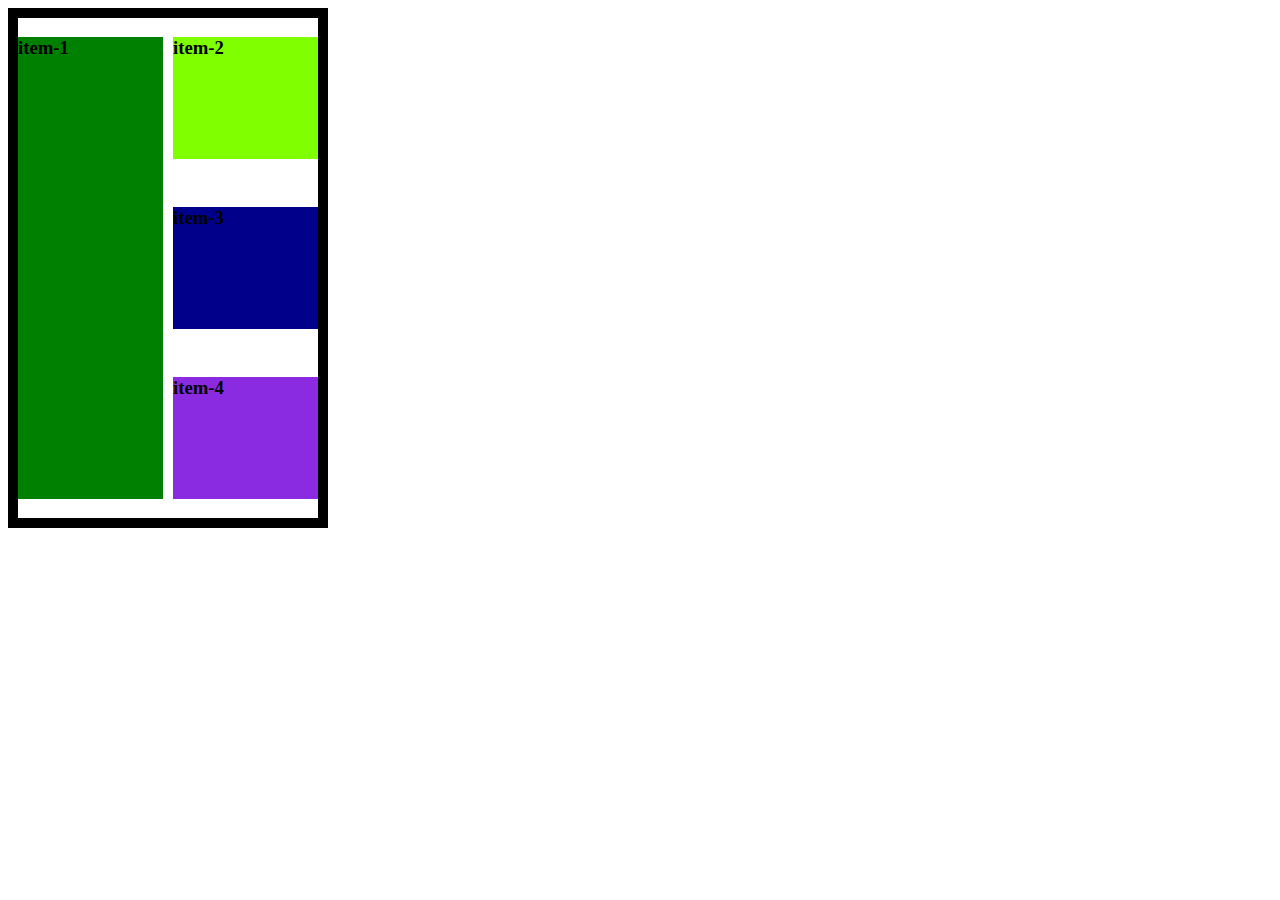
<file: grid/index.html>
<!DOCTYPE html>
<html lang="en">
<head>
    <meta charset="UTF-8">
    <meta name="viewport" content="width=device-width, initial-scale=1.0">
    <title>Document</title>
    <link rel="stylesheet" href="./style.css">
</head>
<body>
    <div class="container"> 
    <h3 class="a">item-1</h3>
    <h3 class="b">item-2</h3>
    <h3 class="c">item-3</h3>
    <h3 class="d">item-4</h3>
    

    </div>
</body>
</html>
</file>
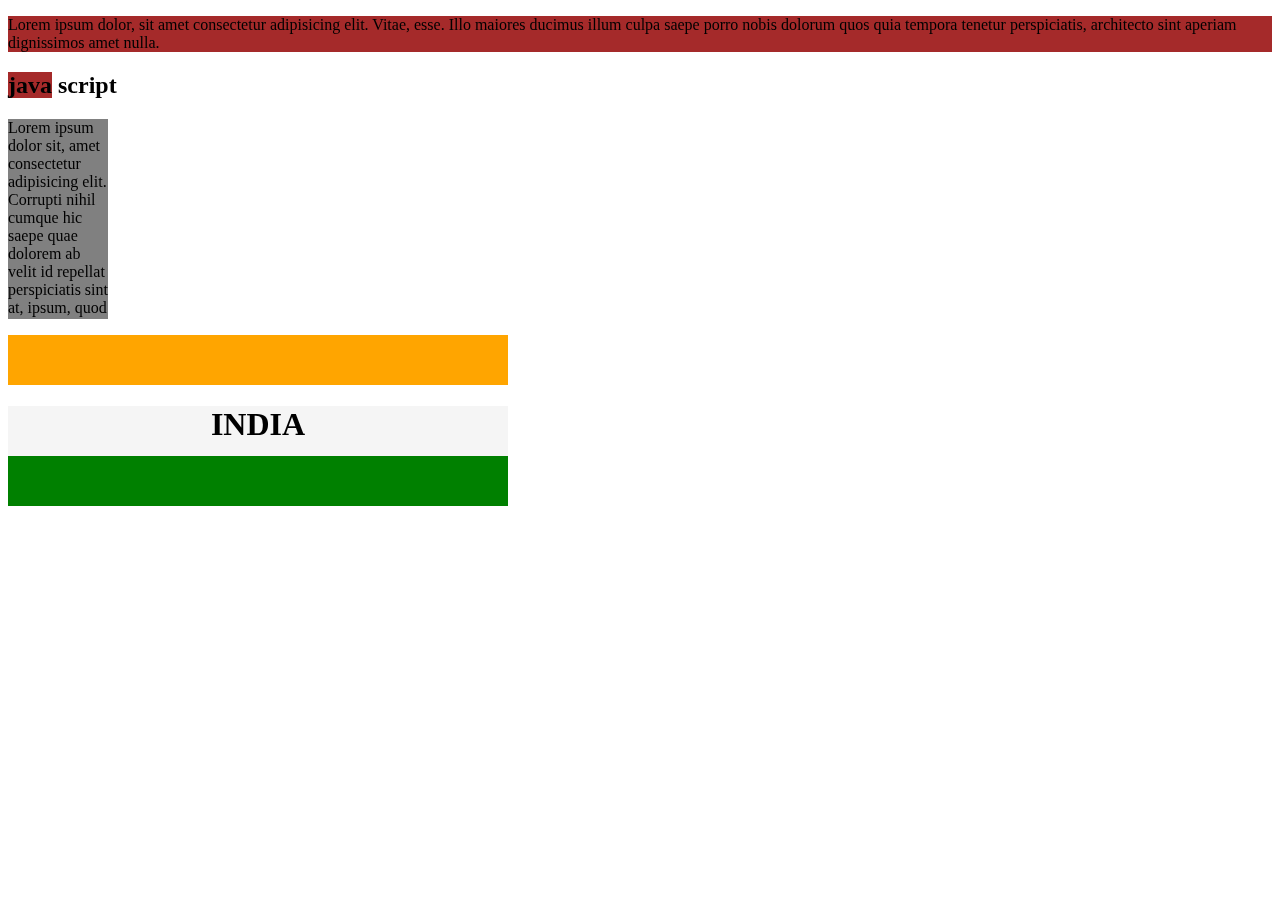
<file: demo.html>
<!DOCTYPE html>
<html lang="en">
<head>
    <link rel="stylesheet" href="./style.css">
</head>
<body>
    <div>
        <p class="bg">
            Lorem ipsum dolor, sit amet consectetur adipisicing elit. Vitae, esse. Illo maiores ducimus illum culpa saepe porro nobis dolorum quos quia tempora tenetur perspiciatis, architecto sint aperiam dignissimos amet nulla.
        </p>
    </div>
    <h2><span class="bg">java</span> script</h2>
    <p class="box">
        Lorem ipsum dolor sit, amet consectetur adipisicing elit. Corrupti nihil cumque hic saepe quae dolorem ab velit id repellat perspiciatis sint at, ipsum, quod magnam vitae. Alias modi aperiam unde?
    </p>
    <div class="text">
    </div>
    <div class="text1">
        <!-- <h1 style="text-align: center;">INDIA</h1> -->
         <h1 class="i"> INDIA</h1>
    </div>
    <div class="text2">

    </div>

</body>
</html>
</file>
<file: grid/style.css>
.container{
    width: 300px;
    height: 500px;
    border: 10px solid black;
    display: grid;
    grid-template-rows: auto auto;
    grid-template-columns: auto auto;
    row-gap: 10px;
    column-gap: 10px;
}
.a{
    background-color:green;
    grid-row: 1/4;
}
.b{
    background-color: chartreuse;
    grid-column: 2/3;
}
.c{
    background-color: darkblue;
}
.d{
    background-color: blueviolet;
}
</file>
<file: style.css>
.bg{
    background-color: brown;
}
.box{
    background-color: gray;
    width: 100px;
    height: 200px;
    overflow-x: scroll;
    overflow-x: hidden;
}
.text{
    background-color: orange;
    width: 500px;
    height: 50px;
}
.text1{
    background-color: whitesmoke;
    width: 500px;
    height: 50px;
}
.text2{
    background-color: green;
    width: 500px;
    height: 50px;
}
.i{
    text-align: center;
}
</file>
